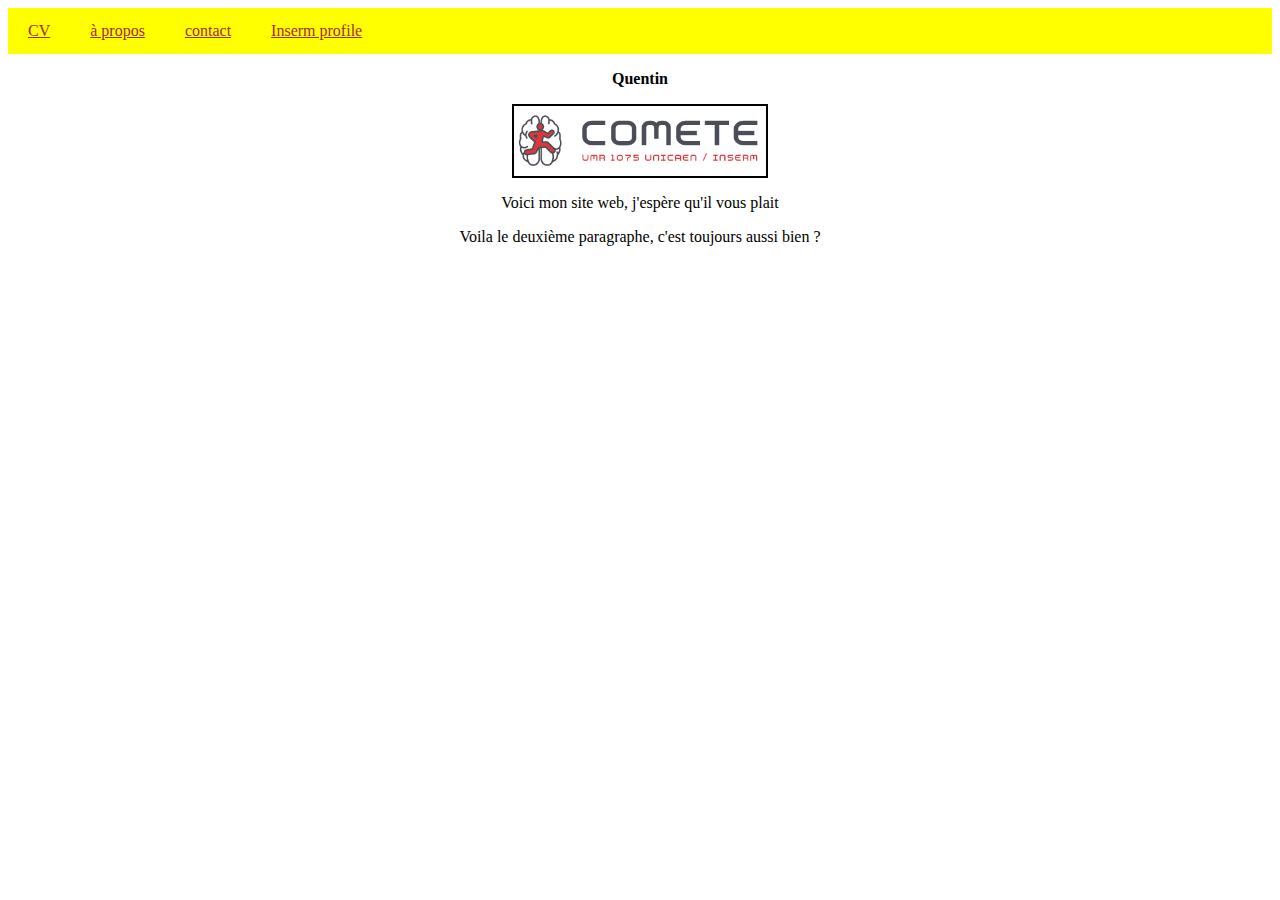
<file: index.html>
<html>
<head>
<title>
My life
</title>


<link rel="stylesheet" href="public/structure/style.css"/>

</head>

<body>
	

<div class="navbar">
	<a href="public/CV.html">CV</a>
	<a href="public/about.html"> à propos </a>
	<a href="public/contact.html">contact</a>
	<a href="http://comete.unicaen.fr/membres/masters/cv-quentin-salliot-1052685.kjsp?RH=1553524086951" target="_blank">Inserm profile</a>

</div>
<div class= "maintext">
<p><b> Quentin</b></p>

<img src="public/images/comete.png" width='20%' border="2px" alt="photo">

<p> Voici mon site web, j'espère qu'il vous plait</p>
<p> Voila le deuxième paragraphe, c'est toujours aussi bien ?</p>

</div>

</body>







</html>
</file>
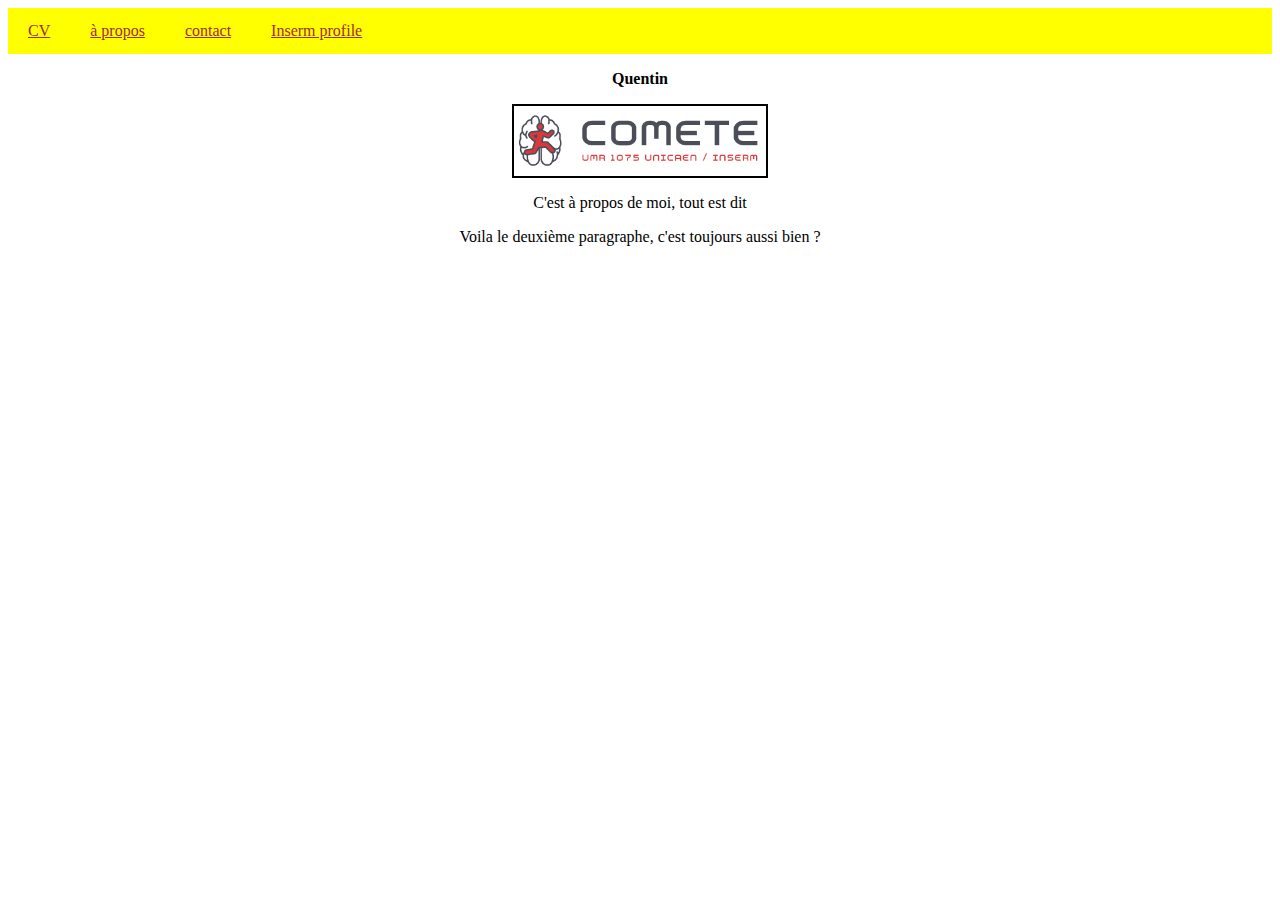
<file: public/about.html>
<html>
<head>
<title>
My life
</title>


<link rel="stylesheet" href="structure/style.css"/>

</head>

<body>
	

<div class="navbar">
	<a href="CV.html">CV</a>
	<a href="../index.html"> à propos </a>
	<a href="contact.html">contact</a>
	<a href="http://comete.unicaen.fr/membres/masters/cv-quentin-salliot-1052685.kjsp?RH=1553524086951" target="_blank">Inserm profile</a>

</div>
<div class= "maintext">
<p><b> Quentin</b></p>

<img src="images/comete.png" width='20%' border="2px" alt="photo">

<p> C'est à propos de moi, tout est dit</p>
<p> Voila le deuxième paragraphe, c'est toujours aussi bien ?</p>

</div>

</body>







</html>
</file>
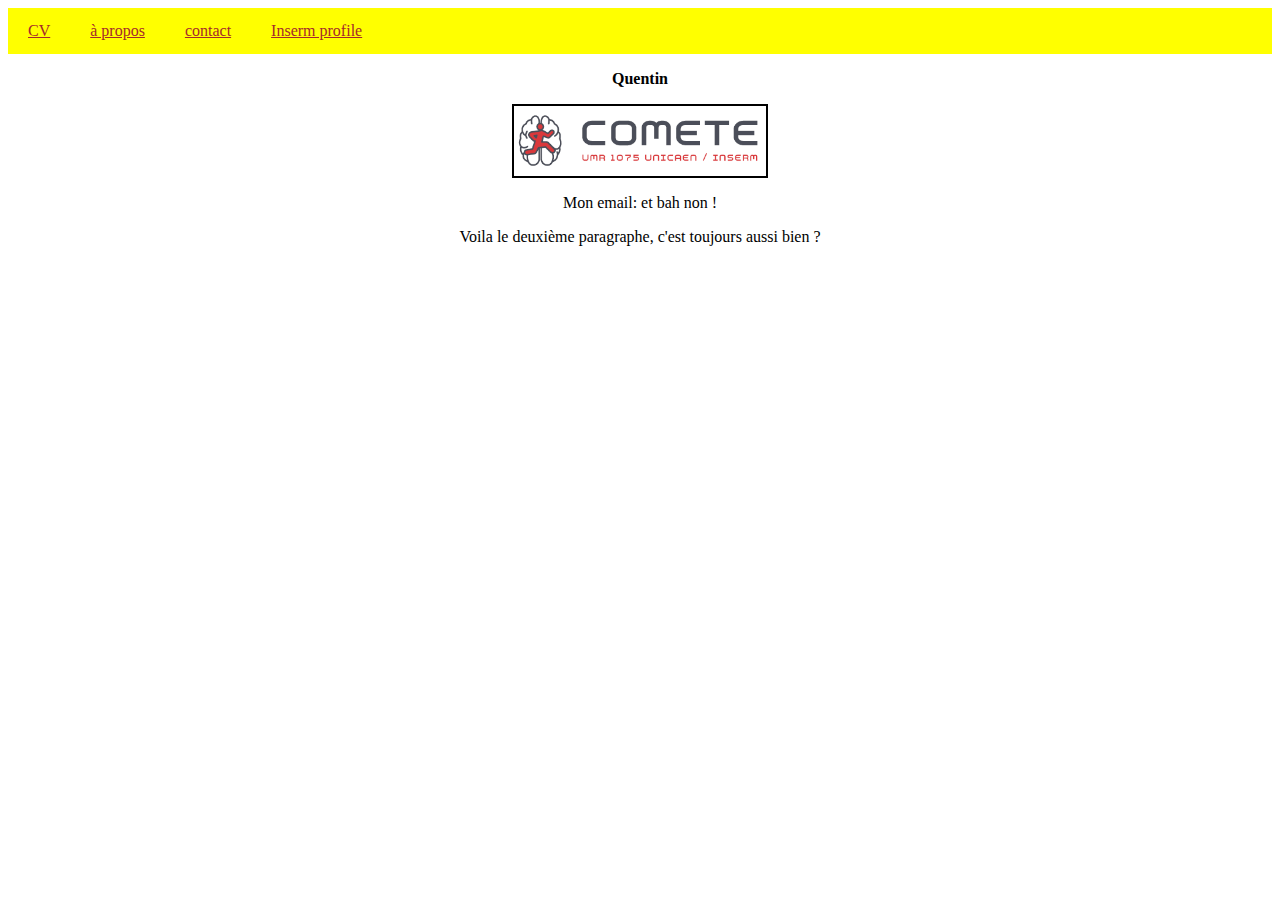
<file: public/contact.html>
<html>
<head>
<title>
My life
</title>


<link rel="stylesheet" href="structure/style.css"/>

</head>

<body>
	

<div class="navbar">
	<a href="CV.html">CV</a>
	<a href="../index.html"> à propos </a>
	<a href="contact.html">contact</a>
	<a href="http://comete.unicaen.fr/membres/masters/cv-quentin-salliot-1052685.kjsp?RH=1553524086951" target="_blank">Inserm profile</a>

</div>
<div class= "maintext">
<p><b> Quentin</b></p>

<img src="images/comete.png" width='20%' border="2px" alt="photo">

<p> Mon email: et bah non !</p>
<p> Voila le deuxième paragraphe, c'est toujours aussi bien ?</p>

</div>

</body>







</html>
</file>
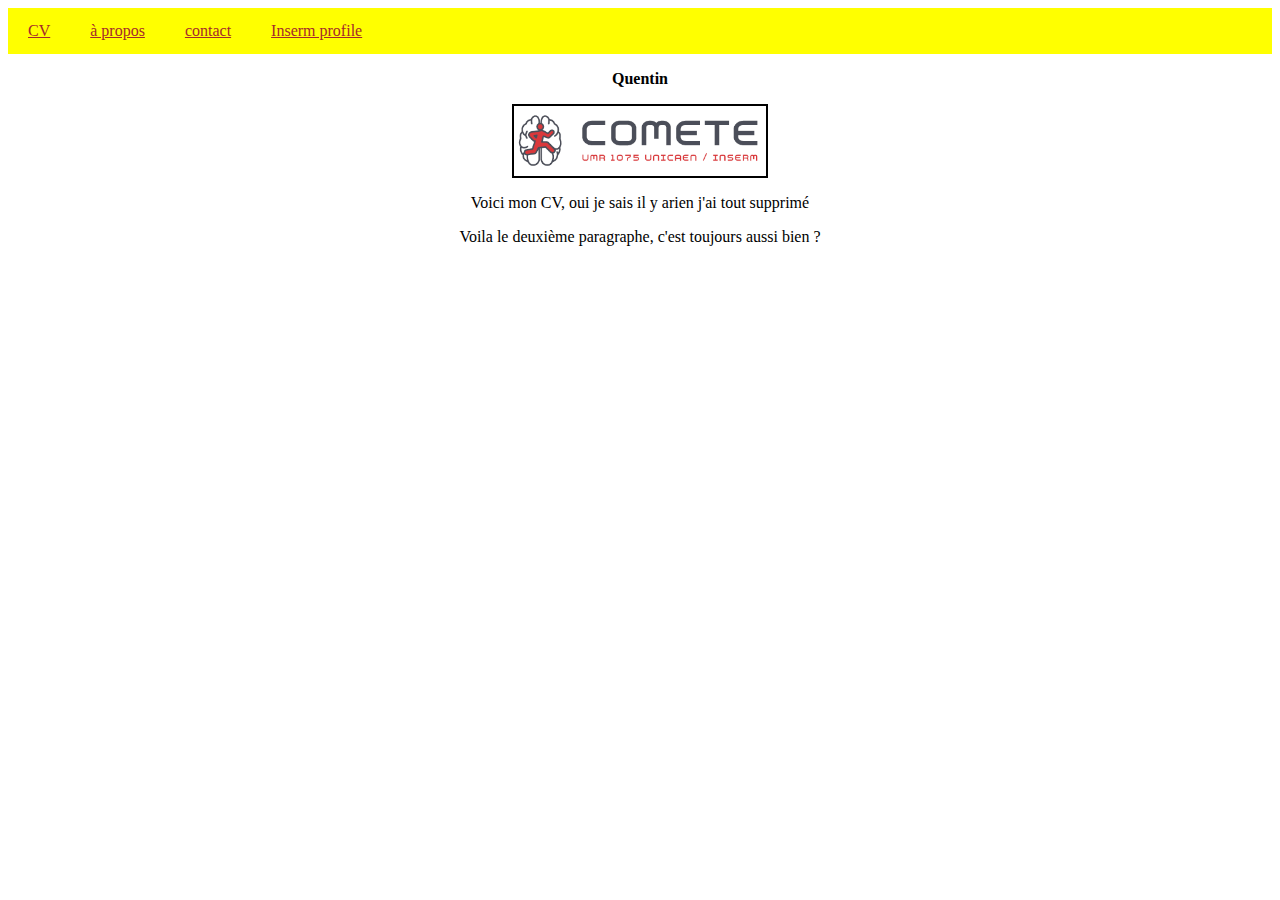
<file: public/CV.html>
<html>
<head>
<title>
My life
</title>


<link rel="stylesheet" href="structure/style.css"/>

</head>

<body>
	

<div class="navbar">
	<a href="CV.html">CV</a>
	<a href="../index.html"> à propos </a>
	<a href="contact.html">contact</a>
	<a href="http://comete.unicaen.fr/membres/masters/cv-quentin-salliot-1052685.kjsp?RH=1553524086951" target="_blank">Inserm profile</a>

</div>
<div class= "maintext">
<p><b> Quentin</b></p>

<img src="images/comete.png" width='20%' border="2px" alt="photo">

<p>Voici mon CV, oui je sais il y arien j'ai tout supprimé</p>
<p> Voila le deuxième paragraphe, c'est toujours aussi bien ?</p>

</div>

</body>







</html>
</file>
<file: public/structure/style.css>
body {text-align: center;}

.navbar{background-color: yellow;
overflow: hidden;}

.navbar a {float: left; color: brown;
padding: 14px 20px;}
.Navbar a:hover {background-color: darkred; }

.maintext { font-family: Times, serif; }
</file>
